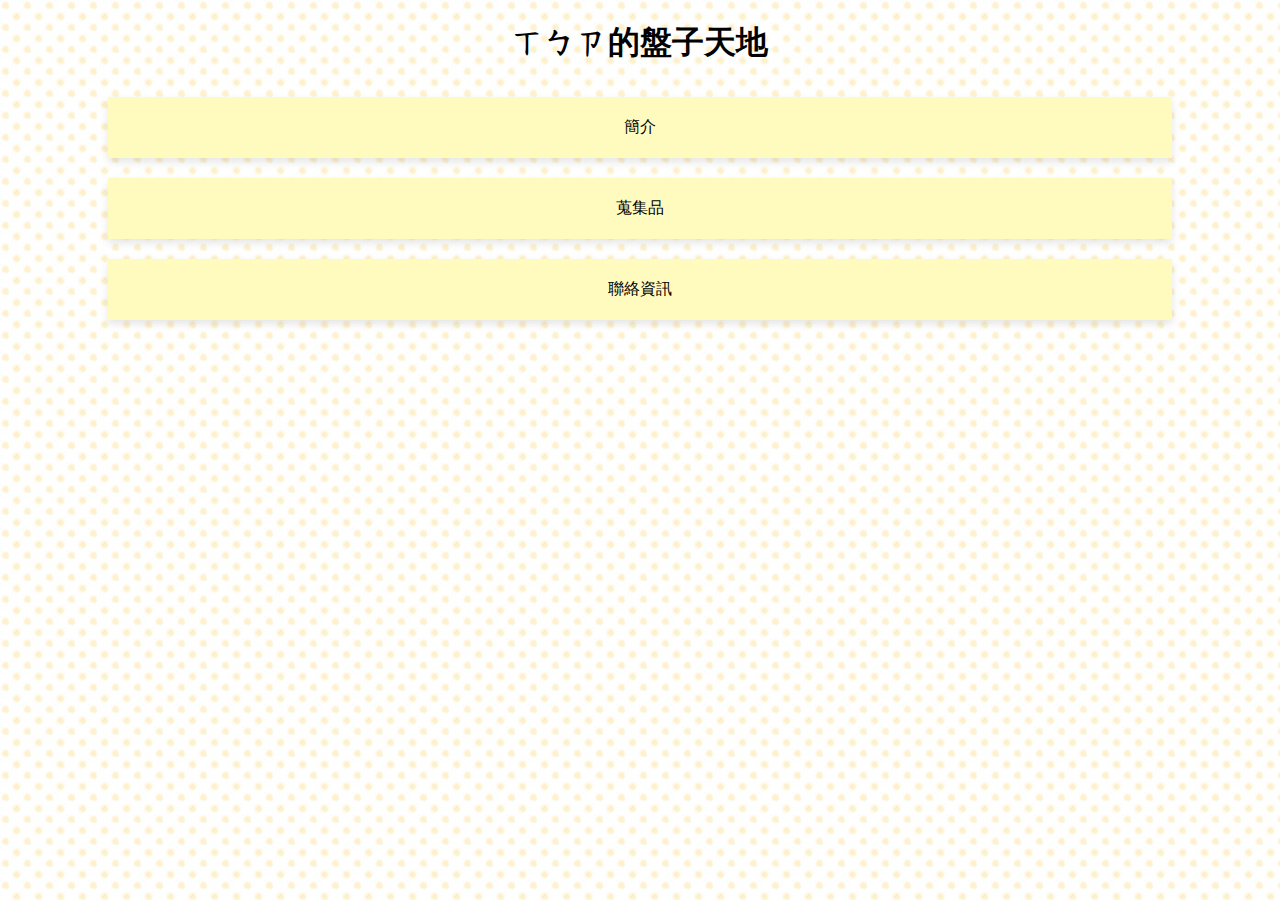
<file: htmls/index.html>
<!DOCTYPE html>
<html lang="zh"></html>
    <head>
        <meta charset="UTF-8">
        <link rel="stylesheet" href="../css/styles.css">
        <title>ㄒㄅㄗ的盤子天地</title>
    </head>
    <body>
        <h1 class="mainPage">ㄒㄅㄗ的盤子天地</h1>

        <nav class="navbar">
            <a href="intro.html" class="nav-block">簡介</a>
            <a href="collect.html" class="nav-block">蒐集品</a>
            <a href="contact.html" class="nav-block">聯絡資訊</a>
        </nav>
    </body>
</html>
</file>
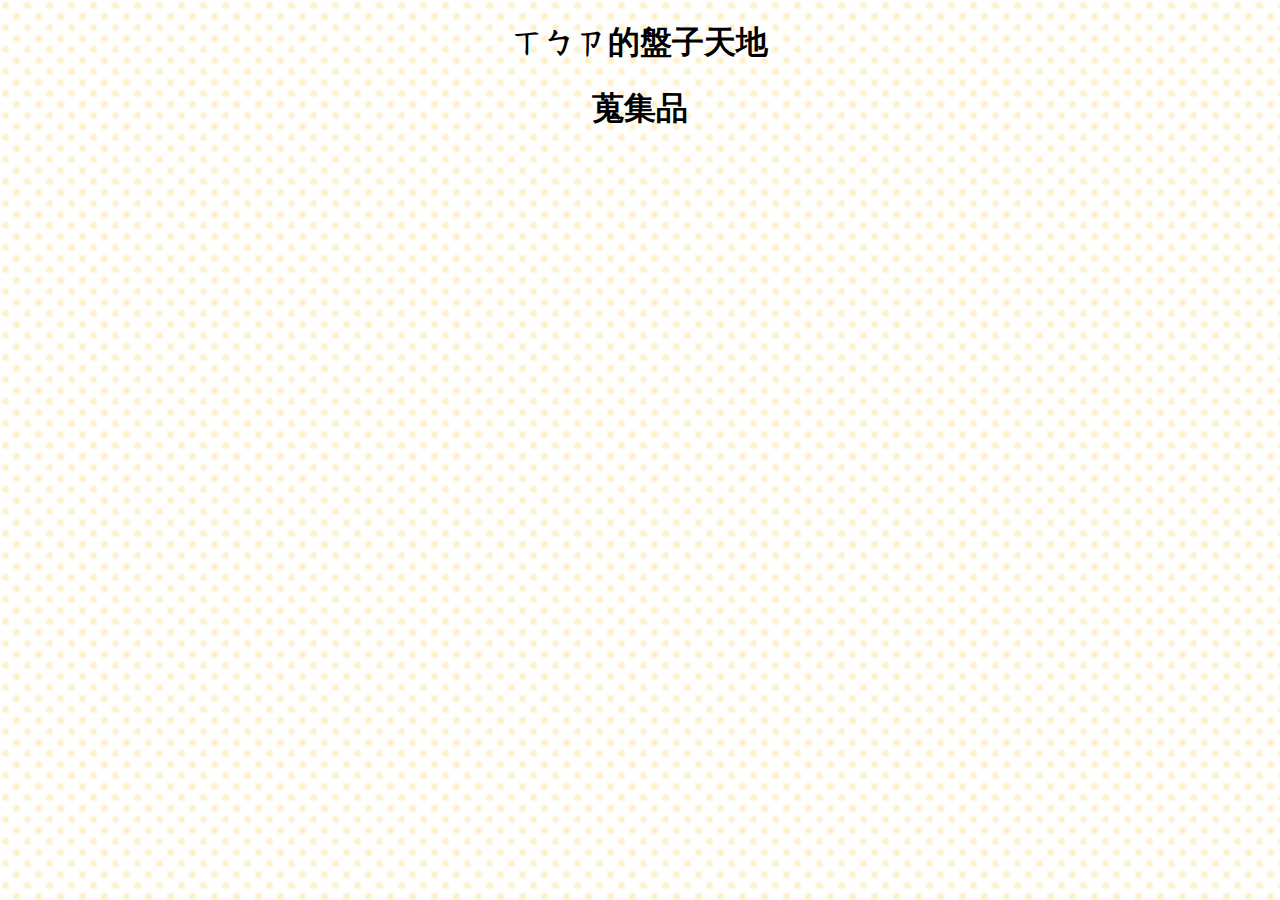
<file: htmls/collects.html>
<!DOCTYPE html>
<html lang="zh">
    <head>
        <meta charset="UTF-8">
        <link rel="stylesheet" href="../css/styles.css">
        <title>ㄒㄅㄗ的盤子天地-簡介</title>
    </head>
    <body>
        <h1 class="mainPage"><a href="index.html">ㄒㄅㄗ的盤子天地</a></h1>
        <h1 class="intro">蒐集品</h1>
        
    </body>
</html>
</file>
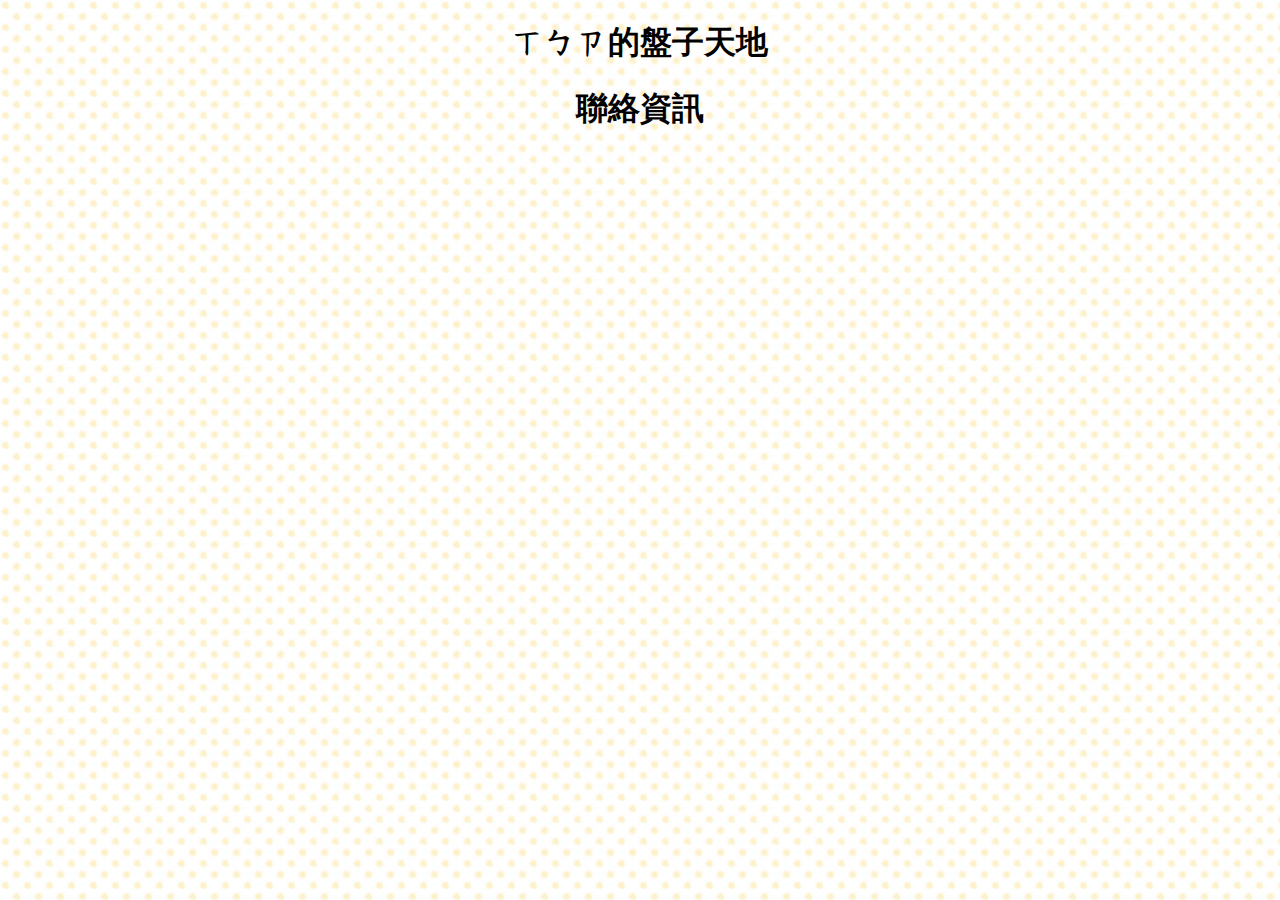
<file: htmls/contact.html>
<!DOCTYPE html>
<html lang="zh">
    <head>
        <meta charset="UTF-8">
        <link rel="stylesheet" href="../css/styles.css">
        <title>ㄒㄅㄗ的盤子天地-簡介</title>
    </head>
    <body>
        <h1 class="mainPage"><a href="index.html">ㄒㄅㄗ的盤子天地</a></h1>
        <h1 class="intro">聯絡資訊</h1>
        
    </body>
</html>
</file>
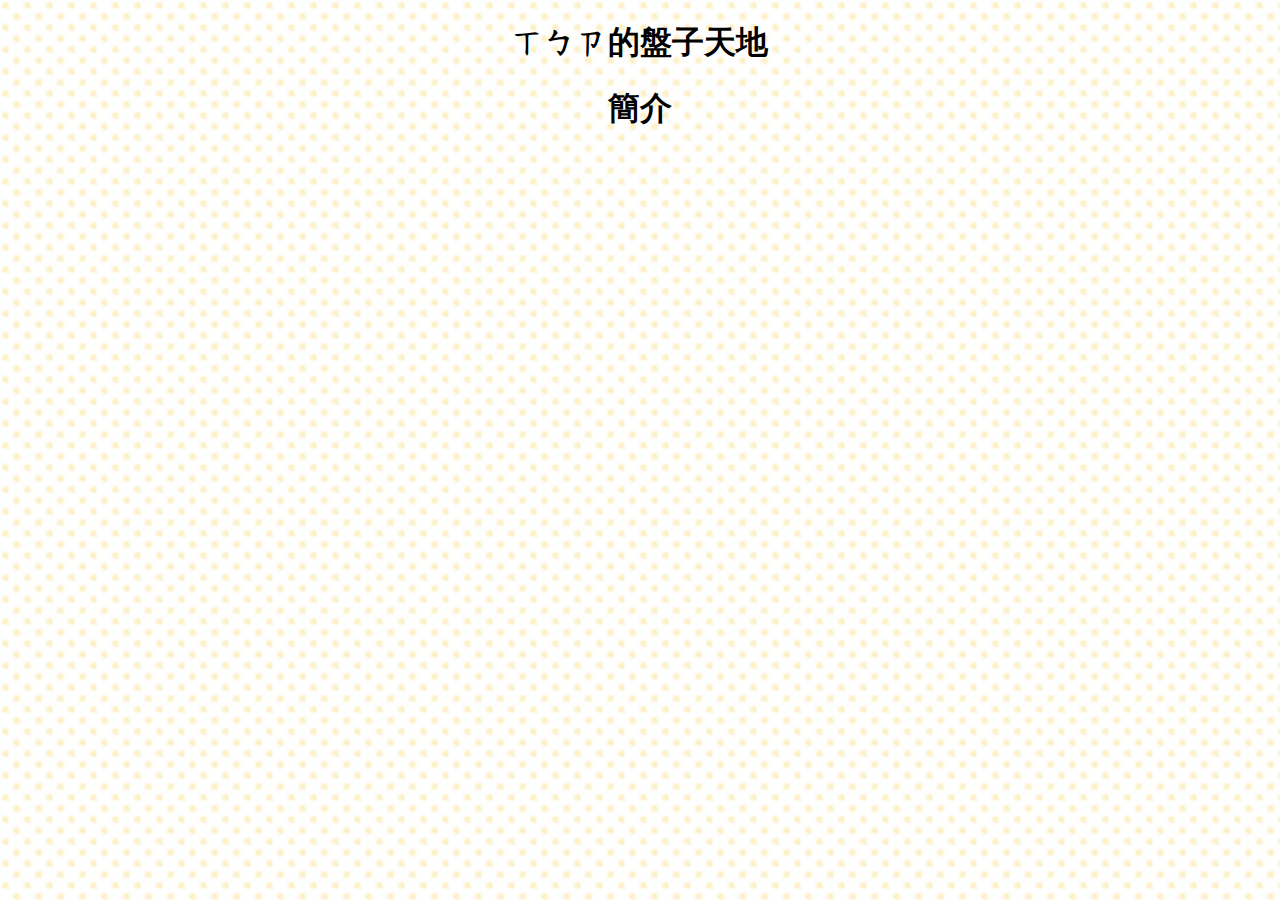
<file: htmls/intro.html>
<!DOCTYPE html>
<html lang="zh">
    <head>
        <meta charset="UTF-8">
        <link rel="stylesheet" href="../css/styles.css">
        <title>ㄒㄅㄗ的盤子天地-簡介</title>
    </head>
    <body>
        <h1 class="mainPage"><a href="index.html">ㄒㄅㄗ的盤子天地</a></h1>
        <h1 class="intro">簡介</h1>
        
    </body>
</html>
</file>
<file: css/styles.css>
body {
    font-family: Arial, sans-serif;
    margin: 0;
    padding: 0;
    text-align: center; /* Center all content */
    background: url('../color/bg.jpg') repeat
}

header h1 {
    margin: 0;
    padding: 20px 0;
    background-color: #ffffdf; /* Header background color */
}

.mainPage {
    text-align: center;
}

.mainPage a{
    color: black; /* 設置文字顏色為黑色 */
    text-decoration: none; /* 移除下劃線 */
}
.intro {
    text-align: center;
}
/* Reset list styles */

.navbar {
    display: flex;
    flex-direction: column; /* Stack blocks vertically */
    align-items: center; /* Center blocks horizontally */
}

.nav-block {
    background-color: #fffbbf; /* Block background color */
    margin: 10px 0; /* Add space between blocks */
    padding: 20px;
    width: 80%; /* Adjust width as needed */
    text-decoration: none; /* Remove link underlines */
    color: black; /* Text color for blocks */
    box-shadow: 0 4px 8px rgba(0, 0, 0, 0.1); /* Optional: add shadow for depth */
    transition: background-color 0.3s; /* Smooth background color transition */
}

.nav-block:hover {
    background-color: #f3f3f3; /* Color change on hover */
}

@media screen and (max-width: 600px) {
    .nav-block {
        width: 90%; /* Blocks take more width on smaller screens */
    }
}
</file>
